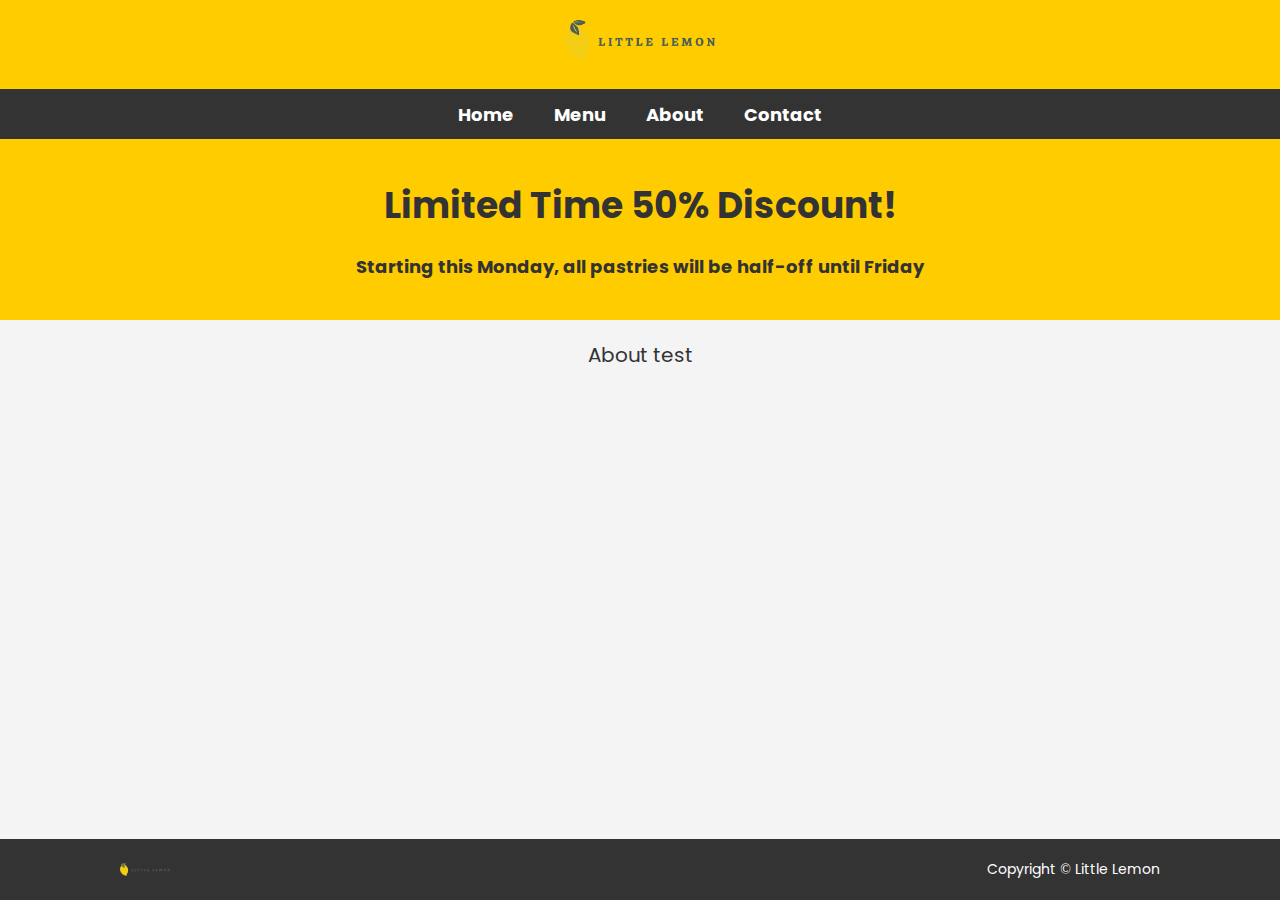
<file: docs/about.html>
<!DOCTYPE html>
<html lang="en">
<head>
    <meta charset="UTF-8">
    <meta name="viewport" content="width=device-width, initial-scale=1.0">
    <link rel="stylesheet" href="styles/styles.css">
    <title>Little Lemon Café</title>
</head>
<body>
    <header class="header">
        <div class="container">
            <img src="images/Asset-164x.png" alt="Little Lemon Logo" class="logo">
        </div>
    </header>
    <nav class="navbar">
        <div class="container">
            <ul>
                <li><a href="./index.html">Home</a></li>
                <li><a href="./menu.html">Menu</a></li>
                <li><a href="./about.html">About</a></li>
                <li><a href="./contact.html">Contact</a></li>
            </ul>
        </div>
    </nav>
    <main>
        <section class="promotion">
            <div class="container">
                <h1>Limited Time 50% Discount!</h1>
                <p>Starting this Monday, all pastries will be half-off until Friday</p>
            </div>
        </section>
        About test
    </main>
    <footer>
        <div class="footer_container container">
            <img src="images/Asset-164x.png" alt="Little Lemon Logo">
            <p>Copyright <span style="font-family: 'Times New Roman', Times, serif;">&copy;</span> Little Lemon</p>
        </div>
    </footer>
</body>
</html>

        </div>
    </footer>
</body>
</html>
</file>
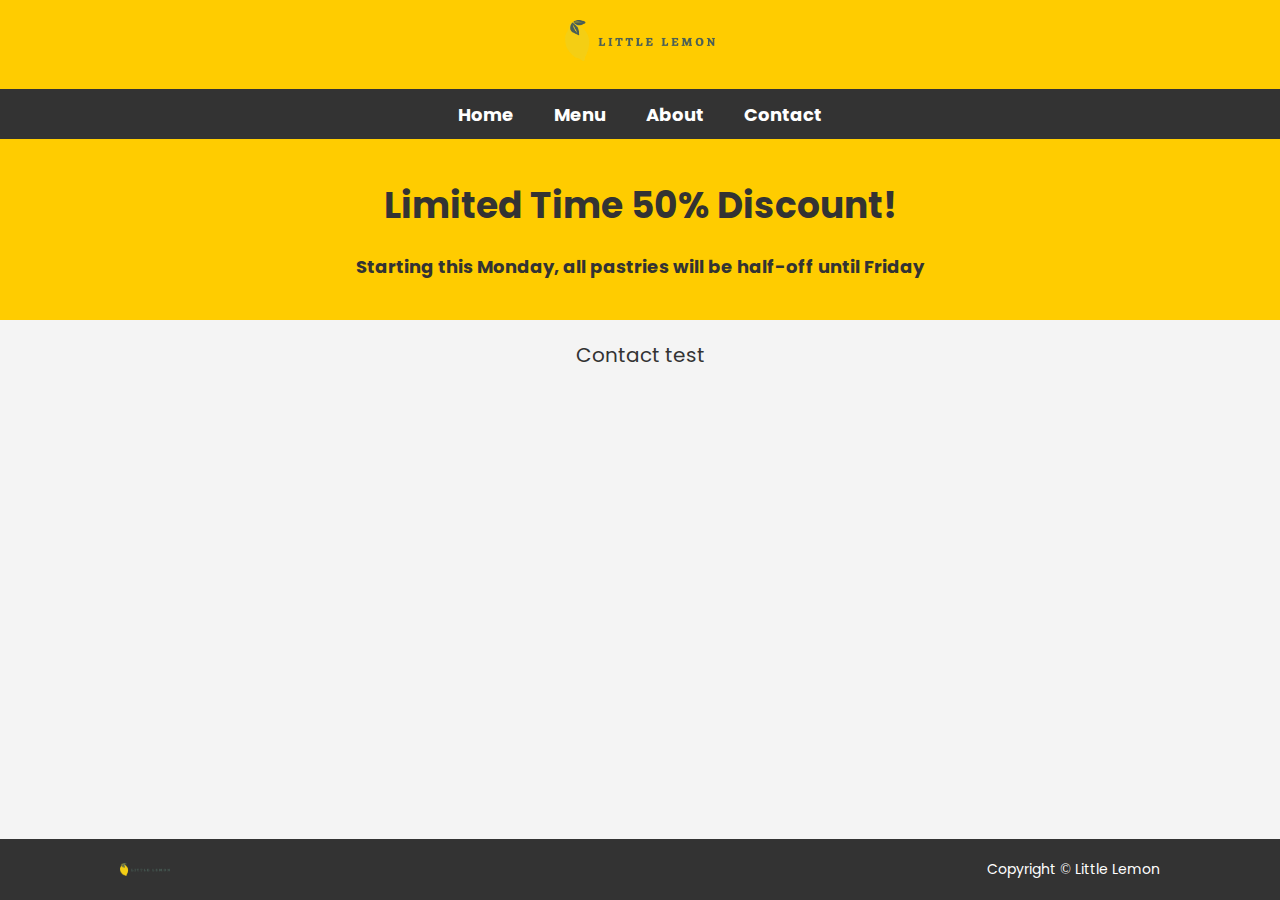
<file: docs/contact.html>
<!DOCTYPE html>
<html lang="en">
<head>
    <meta charset="UTF-8">
    <meta name="viewport" content="width=device-width, initial-scale=1.0">
    <link rel="stylesheet" href="styles/styles.css">
    <title>Little Lemon Café</title>
</head>
<body>
    <header class="header">
        <div class="container">
            <img src="images/Asset-164x.png" alt="Little Lemon Logo" class="logo">
        </div>
    </header>
    <nav class="navbar">
        <div class="container">
            <ul>
                <li><a href="./index.html">Home</a></li>
                <li><a href="./menu.html">Menu</a></li>
                <li><a href="./about.html">About</a></li>
                <li><a href="./contact.html">Contact</a></li>
            </ul>
        </div>
    </nav>
    <main>
        <section class="promotion">
            <div class="container">
                <h1>Limited Time 50% Discount!</h1>
                <p>Starting this Monday, all pastries will be half-off until Friday</p>
            </div>
        </section>
        Contact test
    </main>
    <footer>
        <div class="footer_container container">
            <img src="images/Asset-164x.png" alt="Little Lemon Logo">
            <p>Copyright <span style="font-family: 'Times New Roman', Times, serif;">&copy;</span> Little Lemon</p>
        </div>
    </footer>
</body>
</html>

        </div>
    </footer>
</body>
</html>
</file>
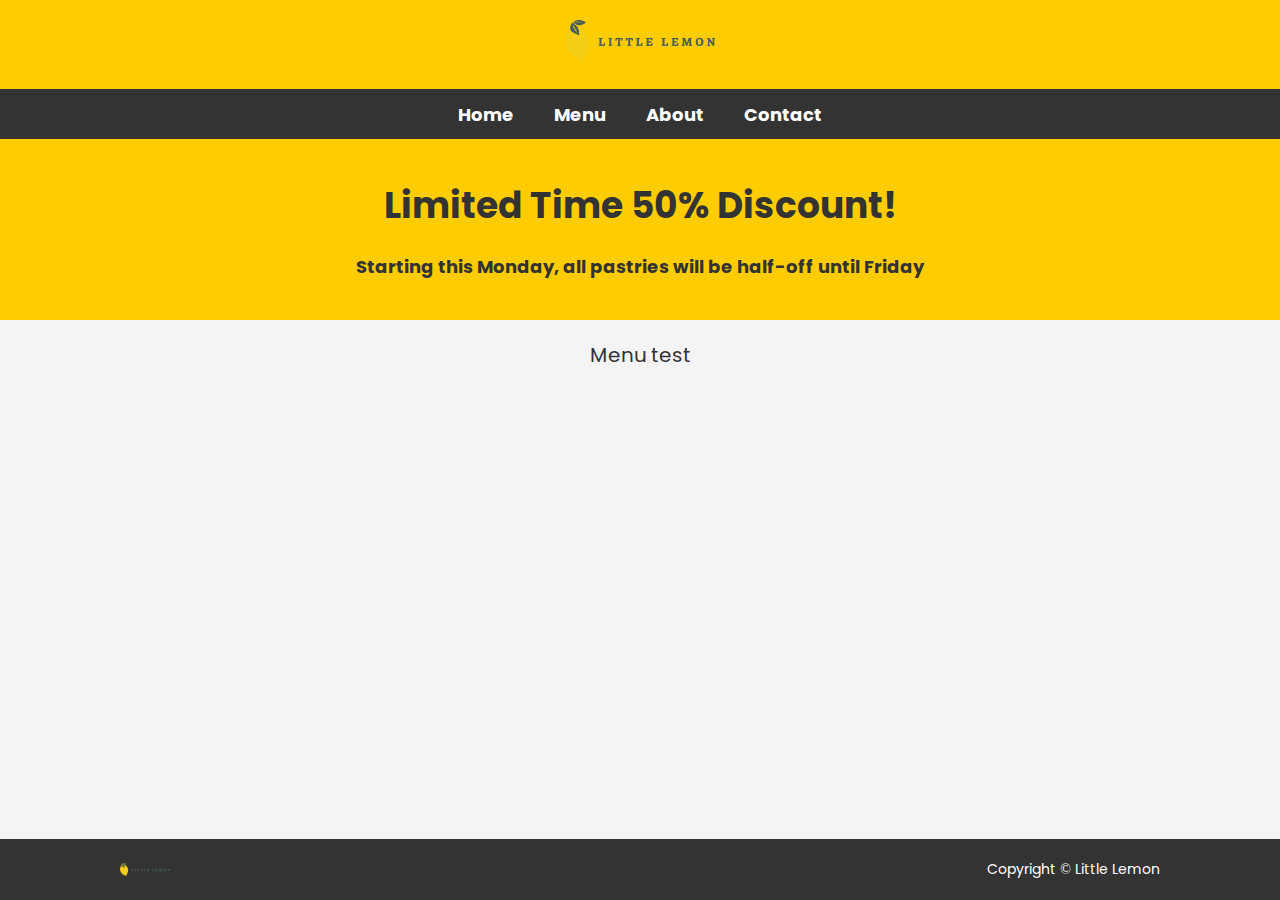
<file: docs/menu.html>
<!DOCTYPE html>
<html lang="en">
<head>
    <meta charset="UTF-8">
    <meta name="viewport" content="width=device-width, initial-scale=1.0">
    <link rel="stylesheet" href="styles/styles.css">
    <title>Little Lemon Café</title>
</head>
<body>
    <header class="header">
        <div class="container">
            <img src="images/Asset-164x.png" alt="Little Lemon Logo" class="logo">
        </div>
    </header>
    <nav class="navbar">
        <div class="container">
            <ul>
                <li><a href="./index.html">Home</a></li>
                <li><a href="./menu.html">Menu</a></li>
                <li><a href="./about.html">About</a></li>
                <li><a href="./contact.html">Contact</a></li>
            </ul>
        </div>
    </nav>
    <main>
        <section class="promotion">
            <div class="container">
                <h1>Limited Time 50% Discount!</h1>
                <p>Starting this Monday, all pastries will be half-off until Friday</p>
            </div>
        </section>
        Menu test
    </main>
    <footer>
        <div class="footer_container container">
            <img src="images/Asset-164x.png" alt="Little Lemon Logo">
            <p>Copyright <span style="font-family: 'Times New Roman', Times, serif;">&copy;</span> Little Lemon</p>
        </div>
    </footer>
</body>
</html>

        </div>
    </footer>
</body>
</html>
</file>
<file: docs/styles/styles.css>
@import url('https://fonts.googleapis.com/css2?family=Poppins:wght@100&display=swap');

* {
  box-sizing: border-box;
  margin: 0;
  padding: 0;
}

body {
  font-family: 'Poppins', sans-serif;
  font-size: 20px;
  line-height: 1.5;
  color: #333;
  background-color: #f4f4f4;
  text-align: center;
}

h1, h2 {
  margin-bottom: 20px;
}

ul {
  list-style-type: none;
}

.container {
  max-width: 1100px;
  margin: auto;
  padding: 0 30px;
  display: contents;
}

header {
  background: #ffcc00;
  padding: 20px 0;
}

.header img {
  width: 150px;
}

.navbar {
  background: #333;
  color: #fff;
  padding: 10px 0;
}

.navbar .container {
  display: flex;
  justify-content: center;
}

.navbar ul {
  display: flex;
  padding: 0;
}

.navbar li {
  margin: 0 20px;
}

.navbar a {
  color: #fff;
  text-decoration: none;
  font-size: 18px;
  font-weight: bold;
}

.navbar a:hover {
  color: #ffcc00;
}

.promotion {
  background: #ffcc00;
  padding: 40px 0;
  margin-bottom: 20px;
}

.promotion h1 {
  font-size: 36px;
}

.promotion p {
  font-size: 18px;
  font-weight: bold;
}

.boxes {
  display: flex;
  justify-content: space-between;
  margin-bottom: 40px;
  padding: 30px;
}

.box {
  background: #fff;
  border: 1px solid #ddd;
  border-radius: 10px;
  padding: 20px;
  flex: 1;
  margin: 0 10px;
  box-shadow: 0 3px 6px rgba(0, 0, 0, 0.1);
  transition: 0.3s;
}

.box img {
  max-width: 100%;
  border-radius: 10px;
  margin-bottom: 10px;
}

.box h2 {
  margin-bottom: 10px;
}

.box p {
  margin-bottom: 10px;
  color: black;
  opacity: 1;
  font-weight: bold;
}

.box:hover {
  transform: scale(1.05);
  transition: 0.3s;
}

footer {
  background: #333;
  color: #fff;
  padding: 20px 0;
  position: fixed;
  width: 100%;
  bottom: 0;
}

.footer_container {
  display: flex;
  justify-content: space-between;
  align-items: center;
  flex-wrap: wrap;
}

.footer_container img {
  width: 50px;
}

.footer_container p {
  font-size: 14px;
}

@media (max-width: 768px) {
  .navbar ul {
    flex-direction: column;
  }

  .boxes {
    flex-direction: column;
  }

  .box {
    margin: 10px 0;
  }

  .footer_container {
    flex-direction: column;
    text-align: center;
  }
}
</file>
